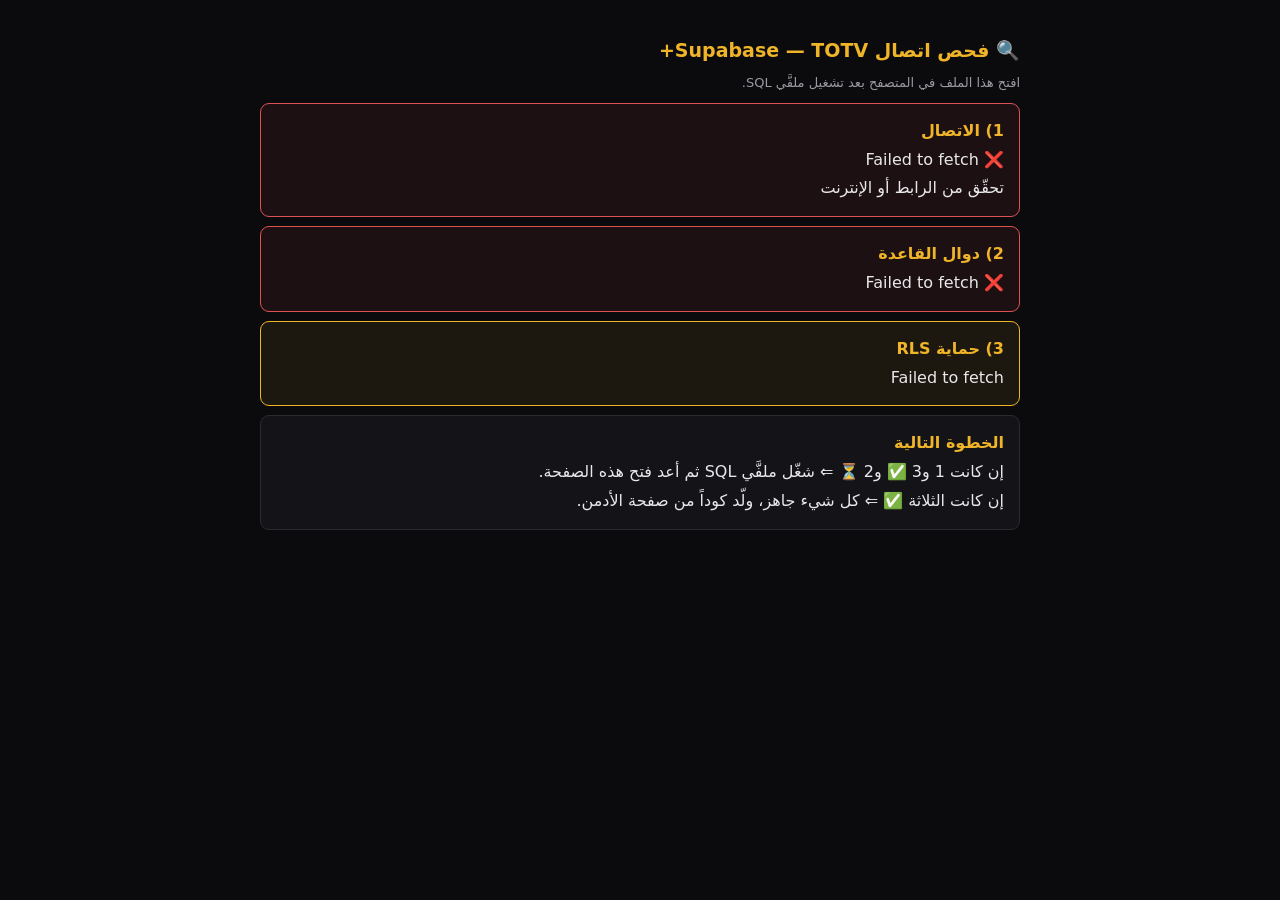
<file: supabase/00_TEST_CONNECTION.html>
<!DOCTYPE html><html lang="ar" dir="rtl"><head><meta charset="utf-8">
<title>TOTV+ — فحص اتصال Supabase</title>
<style>
body{background:#0b0b0d;color:#e8e8ea;font-family:system-ui,sans-serif;padding:26px;max-width:760px;margin:auto}
h1{color:#f0b429;font-size:19px}
.row{padding:13px 15px;border-radius:9px;margin:9px 0;border:1px solid #2a2a30;background:#141418;line-height:1.8}
.ok{border-color:#2ecc71;background:rgba(46,204,113,.08)}
.bad{border-color:#e05252;background:rgba(224,82,82,.08)}
.warn{border-color:#f0b429;background:rgba(240,180,41,.08)}
code{font-family:ui-monospace,monospace;background:#000;padding:2px 6px;border-radius:4px;color:#6ee7b7;direction:ltr;display:inline-block}
b{color:#f0b429}
</style></head><body>
<h1>🔍 فحص اتصال Supabase — TOTV+</h1>
<p style="color:#9a9aa2;font-size:13px">افتح هذا الملف في المتصفح بعد تشغيل ملفَّي SQL.</p>
<div id="out"></div>
<script>
const URL_ = 'https://hlmaksidfqdarwunedqj.supabase.co';
const KEY  = 'sb_publishable_-lEvqrjoQgkXJdN4lZExxw_1cycMoEj';
const H = {apikey:KEY, Authorization:'Bearer '+KEY, 'Content-Type':'application/json'};
const out = document.getElementById('out');
const add = (cls,html)=>out.insertAdjacentHTML('beforeend',`<div class="row ${cls}">${html}</div>`);

(async()=>{
  // 1
  try{
    const r = await fetch(URL_+'/rest/v1/', {headers:H});
    if(r.status<500) add('ok','<b>1) الاتصال بالمشروع</b><br>✅ الرابط والمفتاح صحيحان (HTTP '+r.status+')');
    else add('bad','<b>1) الاتصال</b><br>❌ HTTP '+r.status);
  }catch(e){ add('bad','<b>1) الاتصال</b><br>❌ '+e.message+'<br>تحقّق من الرابط أو الإنترنت'); }

  // 2
  try{
    const r = await fetch(URL_+'/rest/v1/rpc/get_subscription',{
      method:'POST',headers:H,body:JSON.stringify({p_uid:'probe_test_000000'})});
    const t = await r.text();
    if(r.status===404) add('warn','<b>2) دوال القاعدة</b><br>⏳ لم تُنشر بعد.<br>شغّل <code>01_schema.sql</code> ثم <code>02_admin_functions.sql</code> في SQL Editor.');
    else if(r.status===200) add('ok','<b>2) دوال القاعدة</b><br>✅ منشورة وتعمل<br><code>'+t.slice(0,120)+'</code>');
    else if(r.status===401||r.status===403) add('bad','<b>2) دوال القاعدة</b><br>❌ المفتاح مرفوض (HTTP '+r.status+') — أعد نسخ Publishable key');
    else add('warn','<b>2) دوال القاعدة</b><br>HTTP '+r.status+'<br><code>'+t.slice(0,200)+'</code>');
  }catch(e){ add('bad','<b>2) دوال القاعدة</b><br>❌ '+e.message); }

  // 3
  try{
    const r = await fetch(URL_+'/rest/v1/activation_codes?select=code&limit=1',{headers:H});
    const t = await r.text();
    if(r.status===401||r.status===403||r.status===404)
      add('ok','<b>3) حماية RLS</b><br>✅ ممتاز — الجداول محميّة، لا يمكن قراءتها بالمفتاح العام');
    else if(t.trim()==='[]')
      add('ok','<b>3) حماية RLS</b><br>✅ الجدول لا يُرجع بيانات للمفتاح العام');
    else
      add('bad','<b>3) حماية RLS</b><br>🛑 <b>خطر:</b> الأكواد مقروءة للعامة! تأكد أنك شغّلت <code>01_schema.sql</code> كاملاً<br><code>'+t.slice(0,160)+'</code>');
  }catch(e){ add('warn','<b>3) حماية RLS</b><br>'+e.message); }

  add('','<b>الخطوة التالية</b><br>إن كانت 1 و3 ✅ و2 ⏳ ⇐ شغّل ملفَّي SQL ثم أعد فتح هذه الصفحة.<br>إن كانت الثلاثة ✅ ⇐ كل شيء جاهز، ولّد كوداً من صفحة الأدمن.');
})();
</script></body></html>
</file>
